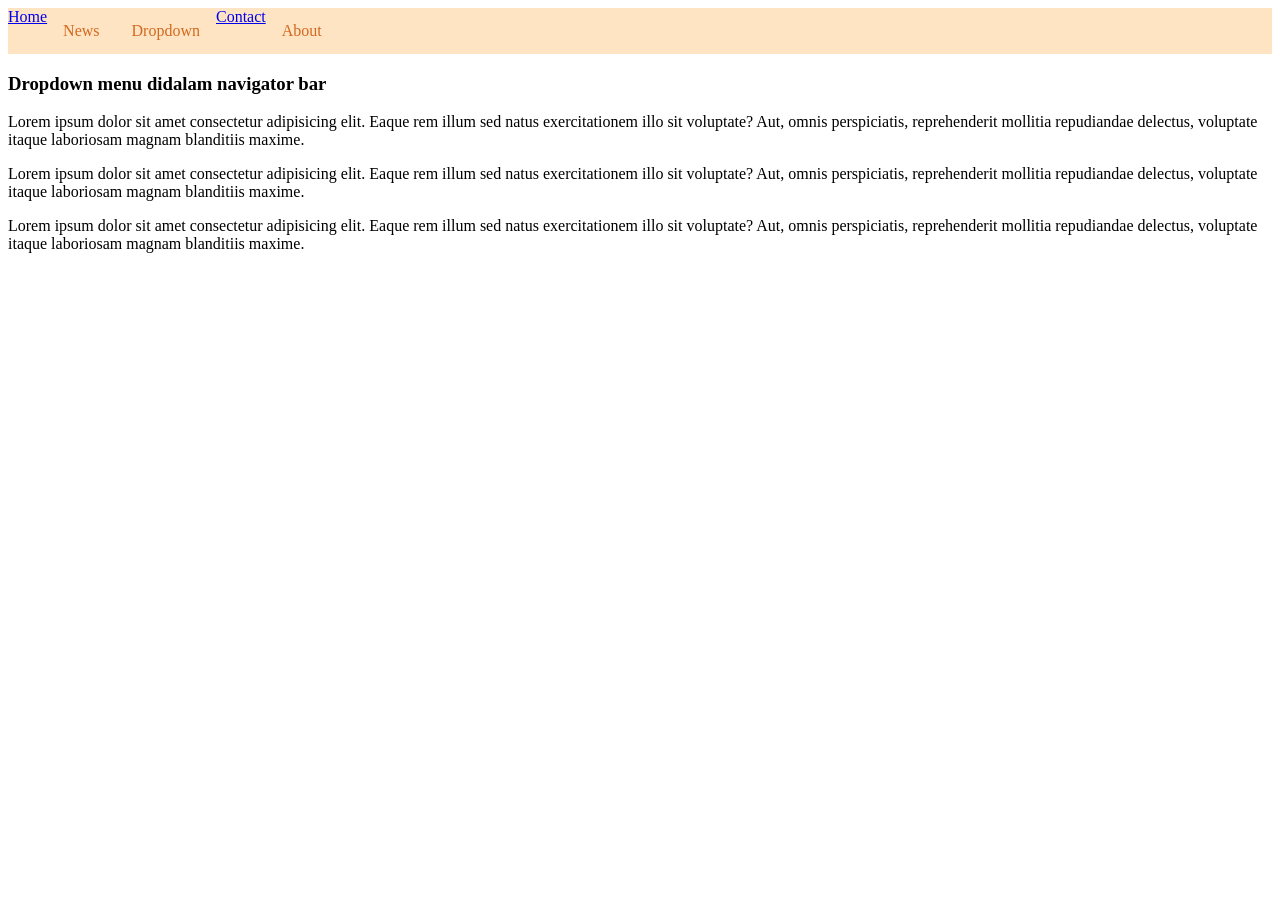
<file: dropdown.html>
<!DOCTYPE html>
<html>
    <head>
        <title>DROPDOWN</title>
        <link rel="stylesheet" href="dropdown.css">
    </head>
    <body>
        <ul>
            <li><a href="#home">Home</a href></li>
            <li class="dropdown"><a href="#news" class="dropbtn">News</a href>
            <div class="dropdown-content">
                <a href="">News 1</a>
                <a href="">News 2</a>
                <a href="">News 3</a>
            </div>
        </li>
            <li class="dropdown"><a href="" class="dropbtn">Dropdown</a>
            <div class="dropdown-content">
                <a href="">News 1</a>
                <a href="">News 2</a>
                <a href="">News 3</a>
            </div>
            </li>
            <li><a href="contact">Contact</a href></li>
            <li class="dropdown"><a href="#about" class="dropbtn">About</a href>
            <div class="dropdown-content">
                <a href="">about 1</a>
                <a href="">about 2</a>
                <a href="">about 3</a>
            </div>
            </li>
        </ul>
        <h3>Dropdown menu didalam navigator bar</h3>
        <p>Lorem ipsum dolor sit amet consectetur adipisicing elit. Eaque rem illum sed natus exercitationem illo sit voluptate? Aut, omnis perspiciatis, reprehenderit mollitia repudiandae delectus, voluptate itaque laboriosam magnam blanditiis maxime.</p>
        <p>Lorem ipsum dolor sit amet consectetur adipisicing elit. Eaque rem illum sed natus exercitationem illo sit voluptate? Aut, omnis perspiciatis, reprehenderit mollitia repudiandae delectus, voluptate itaque laboriosam magnam blanditiis maxime.</p>
        <p>Lorem ipsum dolor sit amet consectetur adipisicing elit. Eaque rem illum sed natus exercitationem illo sit voluptate? Aut, omnis perspiciatis, reprehenderit mollitia repudiandae delectus, voluptate itaque laboriosam magnam blanditiis maxime.</p>
    </body>
</html>
</file>
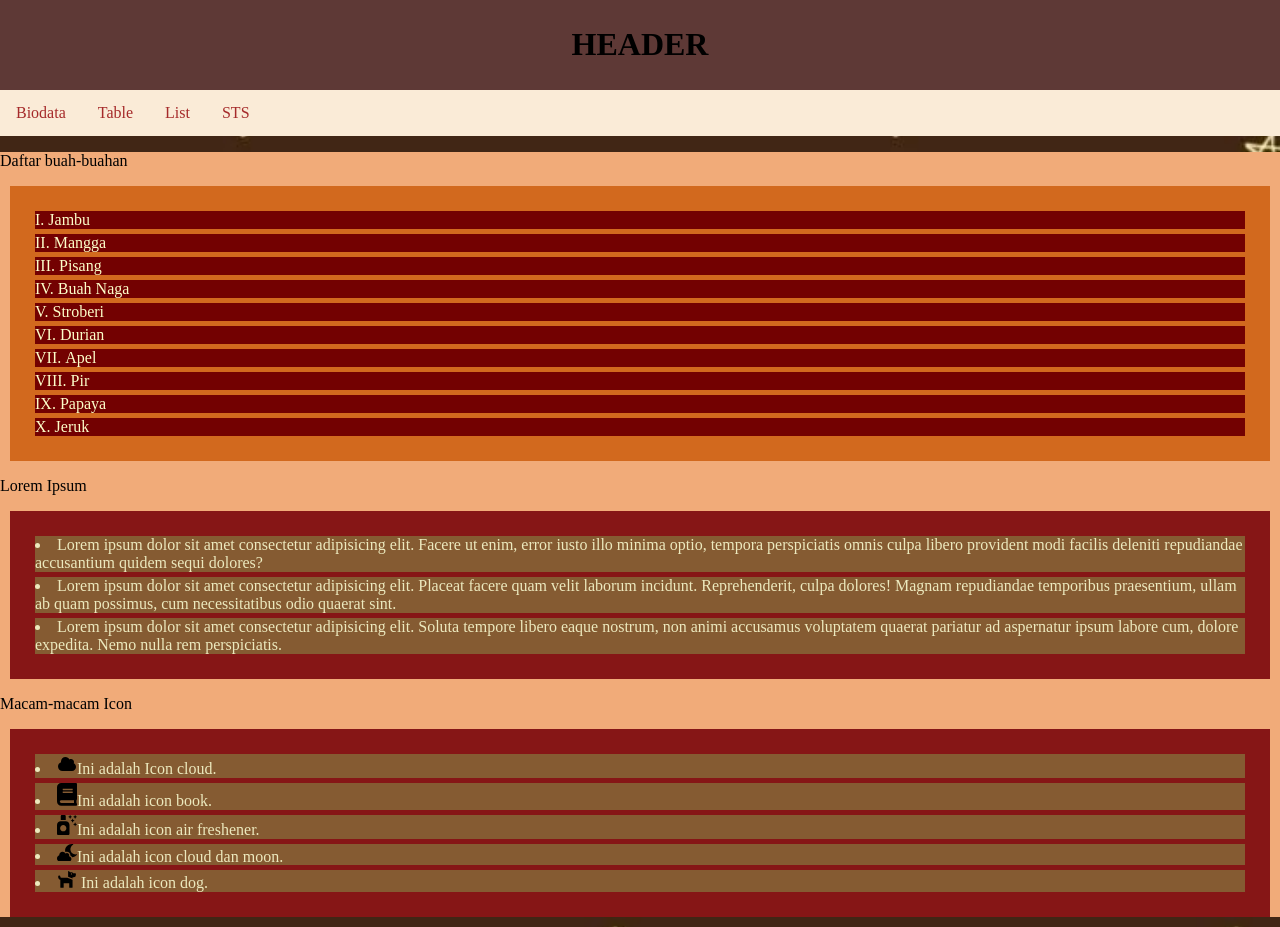
<file: list.html>
<!DOCTYPE html>
<html>
    <head>
        <title>Layout Website</title>
        <link rel="stylesheet" href="index.css">
    </head>
    <body>
        <!-- Membuat Header -->
        <div class="header">
            <h1>HEADER</h1>
        </div>
        <!-- Membuat menu/navigator bar -->
         <div class="topnav">
            <a href="index.html">Biodata</a>
            <a href="table2.html">Table</a>
            <a href="list.html">List</a>
            <a href="STS_92_6.html">STS</a>
         </div>
         <!-- Membuat conten !-->
          <body>
            <div class="Buahan">
                <p class="heading">Daftar buah-buahan</p>
                <ol>
                    <li class="fruits">Jambu</li>
                    <li class="fruits">Mangga</li>
                    <li class="fruits">Pisang</li>
                    <li class="fruits">Buah Naga</li>
                    <li class="fruits">Stroberi</li>
                    <li class="fruits">Durian</li>
                    <li class="fruits">Apel</li>
                    <li class="fruits">Pir</li>
                    <li class="fruits">Papaya</li>
                    <li class="fruits">Jeruk</li>
                </ol>
                <p class="heading">Lorem Ipsum</p>
                <ul>
                <li class="fruits">Lorem ipsum dolor sit amet consectetur adipisicing elit. Facere ut enim, error iusto illo minima optio, tempora perspiciatis omnis culpa libero provident modi facilis deleniti repudiandae accusantium quidem sequi dolores?</li>
                <li class="fruits">Lorem ipsum dolor sit amet consectetur adipisicing elit. Placeat facere quam velit laborum incidunt. Reprehenderit, culpa dolores! Magnam repudiandae temporibus praesentium, ullam ab quam possimus, cum necessitatibus odio quaerat sint.</li>
                <li class="fruits">Lorem ipsum dolor sit amet consectetur adipisicing elit. Soluta tempore libero eaque nostrum, non animi accusamus voluptatem quaerat pariatur ad aspernatur ipsum labore cum, dolore expedita. Nemo nulla rem perspiciatis.</li>
                </ul>
                <p class="heading">Macam-macam Icon</p>
                <ul>
                <li class="fruits"><i class="fa-solid fa-cloud"></i><svg xmlns="http://www.w3.org/2000/svg" viewBox="0 0 640 640" width="20"><path d="M32 400C32 479.5 96.5 544 176 544L480 544C550.7 544 608 486.7 608 416C608 364.4 577.5 319.9 533.5 299.7C540.2 286.6 544 271.7 544 256C544 203 501 160 448 160C430.3 160 413.8 164.8 399.6 173.1C375.5 127.3 327.4 96 272 96C192.5 96 128 160.5 128 240C128 248 128.7 255.9 129.9 263.5C73 282.7 32 336.6 32 400z"/></svg>Ini adalah Icon cloud.</li>
                <li class="fruits"><i class="fas fa-book"></i>     <svg xmlns="http://www.w3.org/2000/svg" viewBox="0 0 448 512"width="20"><!--!Font Awesome Free v5.15.4 by @fontawesome - https://fontawesome.com License - https://fontawesome.com/license/free Copyright 2026 Fonticons, Inc.--><path d="M448 360V24c0-13.3-10.7-24-24-24H96C43 0 0 43 0 96v320c0 53 43 96 96 96h328c13.3 0 24-10.7 24-24v-16c0-7.5-3.5-14.3-8.9-18.7-4.2-15.4-4.2-59.3 0-74.7 5.4-4.3 8.9-11.1 8.9-18.6zM128 134c0-3.3 2.7-6 6-6h212c3.3 0 6 2.7 6 6v20c0 3.3-2.7 6-6 6H134c-3.3 0-6-2.7-6-6v-20zm0 64c0-3.3 2.7-6 6-6h212c3.3 0 6 2.7 6 6v20c0 3.3-2.7 6-6 6H134c-3.3 0-6-2.7-6-6v-20zm253.4 250H96c-17.7 0-32-14.3-32-32 0-17.6 14.4-32 32-32h285.4c-1.9 17.1-1.9 46.9 0 64z"/></svg>Ini adalah icon book.</li>                
                <li class="fruits"><i class="fas fa-air-freshener"></i>   <svg xmlns="http://www.w3.org/2000/svg" viewBox="0 0 512 512"width="20"><!--!Font Awesome Free v5.15.4 by @fontawesome - https://fontawesome.com License - https://fontawesome.com/license/free Copyright 2026 Fonticons, Inc.--><path d="M224 160H96C43 160 0 203 0 256V480C0 497.625 14.375 512 32 512H288C305.625 512 320 497.625 320 480V256C320 203 277 160 224 160ZM160 416C115.875 416 80 380.125 80 336S115.875 256 160 256S240 291.875 240 336S204.125 416 160 416ZM224 32C224 14.375 209.625 0 192 0H128C110.375 0 96 14.375 96 32V128H224V32ZM381.781 51.578C383 50.969 384 49.359 384 48C384 46.625 383 45.031 381.781 44.422L352 32L339.562 2.219C338.969 1 337.375 0 336 0S333.031 1 332.406 2.219L320 32L290.219 44.422C289 45.031 288 46.625 288 48C288 49.359 289 50.969 290.219 51.578L320 64L332.406 93.781C333.031 95 334.625 96 336 96S338.969 95 339.562 93.781L352 64L381.781 51.578ZM448 64L460.406 93.781C461.031 95 462.625 96 464 96S466.969 95 467.562 93.781L480 64L509.781 51.578C511 50.969 512 49.359 512 48C512 46.625 511 45.031 509.781 44.422L480 32L467.562 2.219C466.969 1 465.375 0 464 0S461.031 1 460.406 2.219L448 32L418.219 44.422C417 45.031 416 46.625 416 48C416 49.359 417 50.969 418.219 51.578L448 64ZM480 224L467.562 194.219C466.969 193 465.375 192 464 192S461.031 193 460.406 194.219L448 224L418.219 236.422C417 237.031 416 238.625 416 240C416 241.359 417 242.969 418.219 243.578L448 256L460.406 285.781C461.031 287 462.625 288 464 288S466.969 287 467.562 285.781L480 256L509.781 243.578C511 242.969 512 241.359 512 240C512 238.625 511 237.031 509.781 236.422L480 224ZM445.781 147.578C447 146.969 448 145.359 448 144C448 142.625 447 141.031 445.781 140.422L416 128L403.562 98.219C402.969 97 401.375 96 400 96S397.031 97 396.406 98.219L384 128L354.219 140.422C353 141.031 352 142.625 352 144C352 145.359 353 146.969 354.219 147.578L384 160L396.406 189.781C397.031 191 398.625 192 400 192S402.969 191 403.562 189.781L416 160L445.781 147.578Z"/></svg>Ini adalah icon air freshener.</li>
                <li class="fruits"><i class="fas fa-cloud-moon"></i>   <svg xmlns="http://www.w3.org/2000/svg" viewBox="0 0 576 512"width="20"><!--!Font Awesome Free v5.15.4 by @fontawesome - https://fontawesome.com License - https://fontawesome.com/license/free Copyright 2026 Fonticons, Inc.--><path d="M342.8 352.7c5.7-9.6 9.2-20.7 9.2-32.7 0-35.3-28.7-64-64-64-17.2 0-32.8 6.9-44.3 17.9-16.3-29.6-47.5-49.9-83.7-49.9-53 0-96 43-96 96 0 2 .5 3.8.6 5.7C27.1 338.8 0 374.1 0 416c0 53 43 96 96 96h240c44.2 0 80-35.8 80-80 0-41.9-32.3-75.8-73.2-79.3zm222.5-54.3c-93.1 17.7-178.5-53.7-178.5-147.7 0-54.2 29-104 76.1-130.8 7.3-4.1 5.4-15.1-2.8-16.7C448.4 1.1 436.7 0 425 0 319.1 0 233.1 85.9 233.1 192c0 8.5.7 16.8 1.8 25 5.9 4.3 11.6 8.9 16.7 14.2 11.4-4.7 23.7-7.2 36.4-7.2 52.9 0 96 43.1 96 96 0 3.6-.2 7.2-.6 10.7 23.6 10.8 42.4 29.5 53.5 52.6 54.4-3.4 103.7-29.3 137.1-70.4 5.3-6.5-.5-16.1-8.7-14.5z"/></svg>Ini adalah icon cloud dan moon.</li>
                <li class="fruits"><i class="fas fa-dog"></i><svg xmlns="http://www.w3.org/2000/svg" viewBox="0 0 576 512"width="20"><!--!Font Awesome Free v5.15.4 by @fontawesome - https://fontawesome.com License - https://fontawesome.com/license/free Copyright 2026 Fonticons, Inc.--><path d="M298.06,224,448,277.55V496a16,16,0,0,1-16,16H368a16,16,0,0,1-16-16V384H192V496a16,16,0,0,1-16,16H112a16,16,0,0,1-16-16V282.09C58.84,268.84,32,233.66,32,192a32,32,0,0,1,64,0,32.06,32.06,0,0,0,32,32ZM544,112v32a64,64,0,0,1-64,64H448v35.58L320,197.87V48c0-14.25,17.22-21.39,27.31-11.31L374.59,64h53.63c10.91,0,23.75,7.92,28.62,17.69L464,96h64A16,16,0,0,1,544,112Zm-112,0a16,16,0,1,0-16,16A16,16,0,0,0,432,112Z"/></svg> Ini adalah icon dog.</li>
                </ul>
            </div>
          </body>
</file>
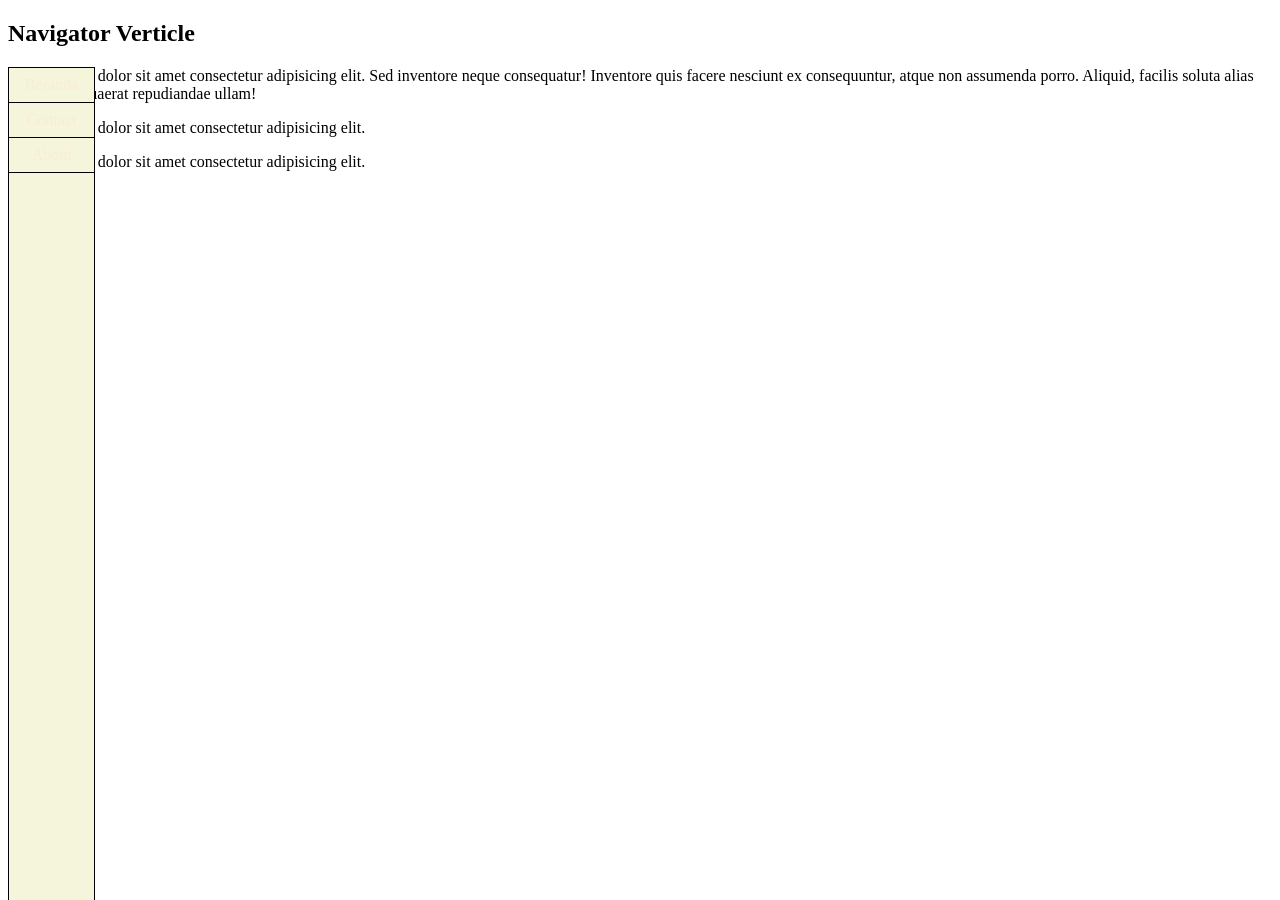
<file: nav.html>
<!DOCTYPE html>
<html>
    <head>
        <title>Navigator Vertical</title>
        <link rel="stylesheet" href="nav.css">
    </head>
    <body>
        <h2> Navigator Verticle</h2>
        <ul>
            <li><a href="">Beranda</a></li>
            <li><a href="">Contact</a></li>
            <li><a href="">About</a></li>
        </ul>
        <div syle="margin-left:25%
        padding: 1px 16px; height 1000px">
        <p> Lorem ipsum dolor sit amet consectetur adipisicing elit. Sed inventore neque consequatur! Inventore quis facere nesciunt ex consequuntur, atque non assumenda porro. Aliquid, facilis soluta alias accusamus quaerat repudiandae ullam!</p>
        <p>Lorem ipsum dolor sit amet consectetur adipisicing elit. </p>
        <p>Lorem ipsum dolor sit amet consectetur adipisicing elit. </p>
        </div>
    </body>
</html>
</file>
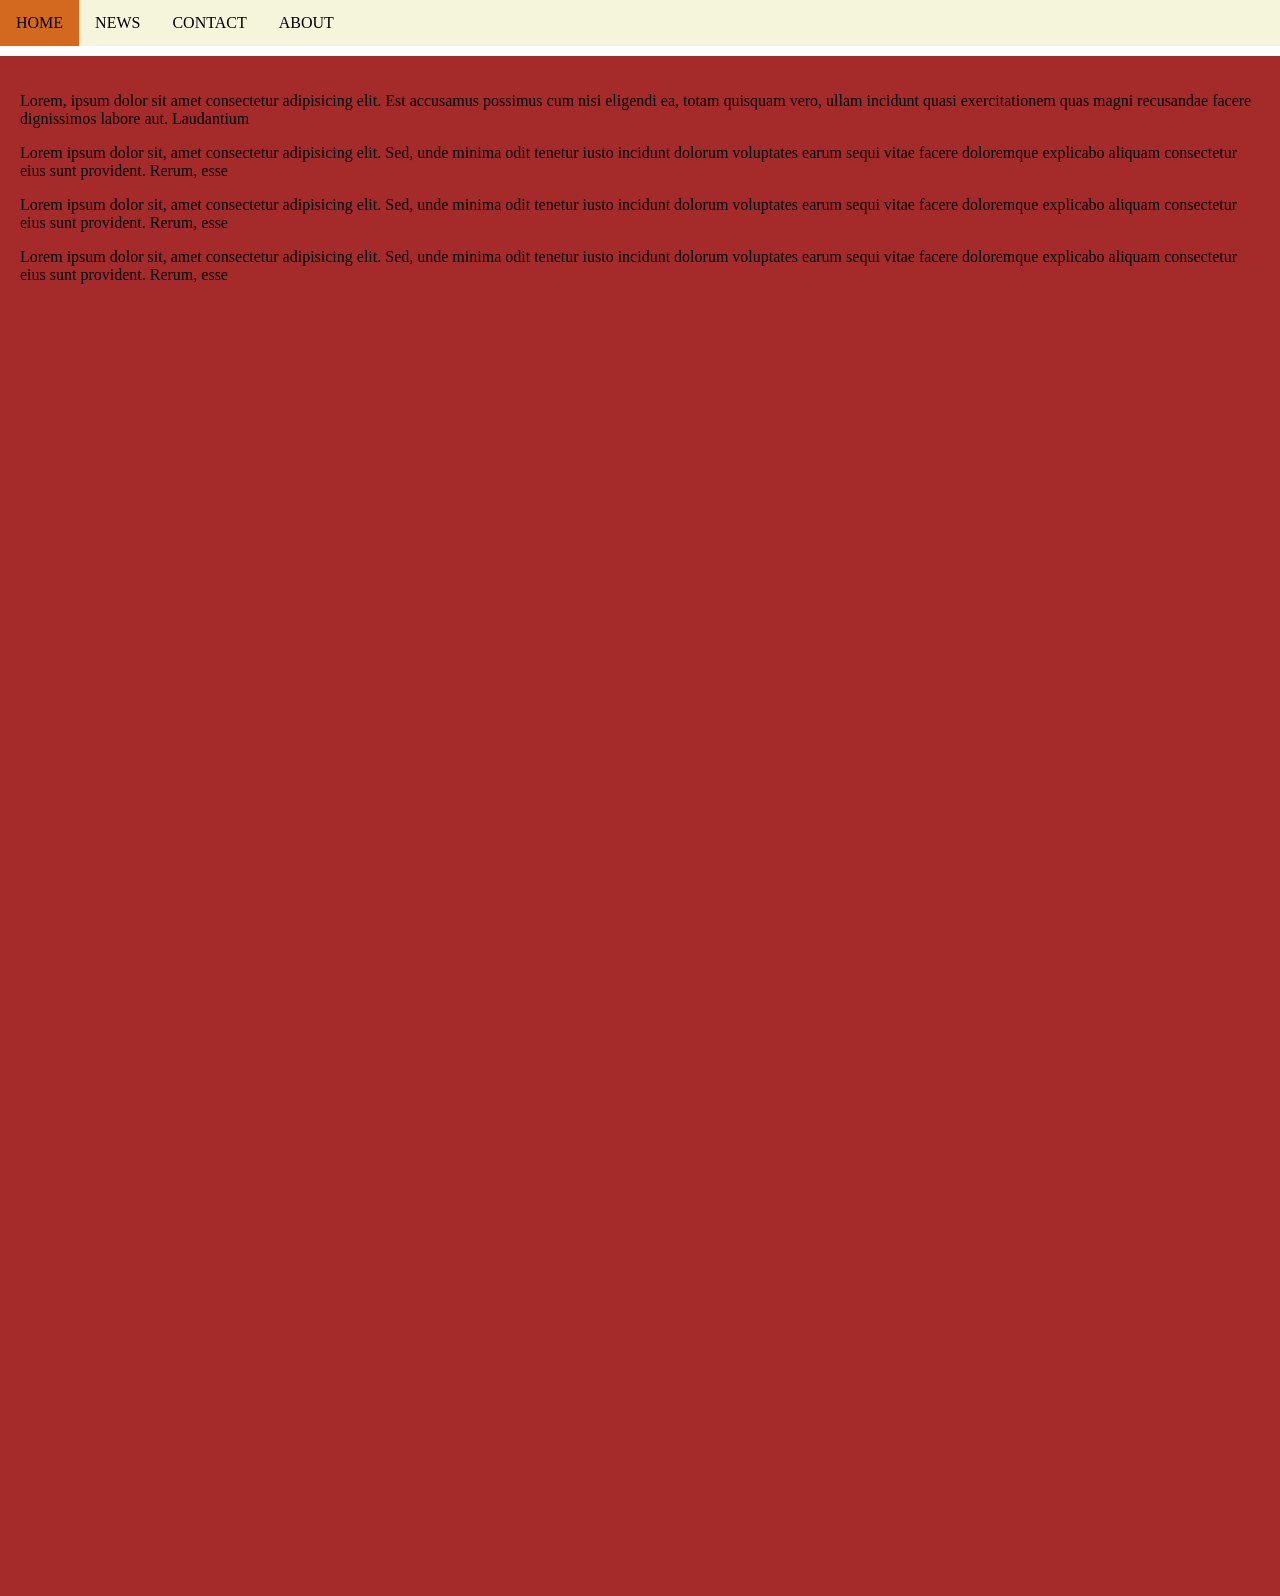
<file: nav_horizontal.html>
<!DOCTYPE html>
<html>
    <head>
        <title>Navigator Horizontal</title>
        <link rel="stylesheet" href="nav_horizontal.css">
    </head>
    <body>
        <ul>
            <li><a class="active" href="#home"> HOME</a></li>
            <li><a href="news.html"> NEWS</a></li>
            <li><a href="#contact"> CONTACT</a></li>
            <li><a href="#about"> ABOUT</a></li>
        </ul>
        <div style="padding: 20px; margin-top:10px;
        background-color:brown; height: 1500px;">
        <p>Lorem, ipsum dolor sit amet consectetur adipisicing elit. Est accusamus possimus cum nisi eligendi ea, totam quisquam vero, ullam incidunt quasi exercitationem quas magni recusandae facere dignissimos labore aut. Laudantium </p>
        <p>Lorem ipsum dolor sit, amet consectetur adipisicing elit. Sed, unde minima odit tenetur iusto incidunt dolorum voluptates earum sequi vitae facere doloremque explicabo aliquam consectetur eius sunt provident. Rerum, esse</p>
        <p>Lorem ipsum dolor sit, amet consectetur adipisicing elit. Sed, unde minima odit tenetur iusto incidunt dolorum voluptates earum sequi vitae facere doloremque explicabo aliquam consectetur eius sunt provident. Rerum, esse</p>
        <p>Lorem ipsum dolor sit, amet consectetur adipisicing elit. Sed, unde minima odit tenetur iusto incidunt dolorum voluptates earum sequi vitae facere doloremque explicabo aliquam consectetur eius sunt provident. Rerum, esse</p>
        </div>
    </body>
</html>
</file>
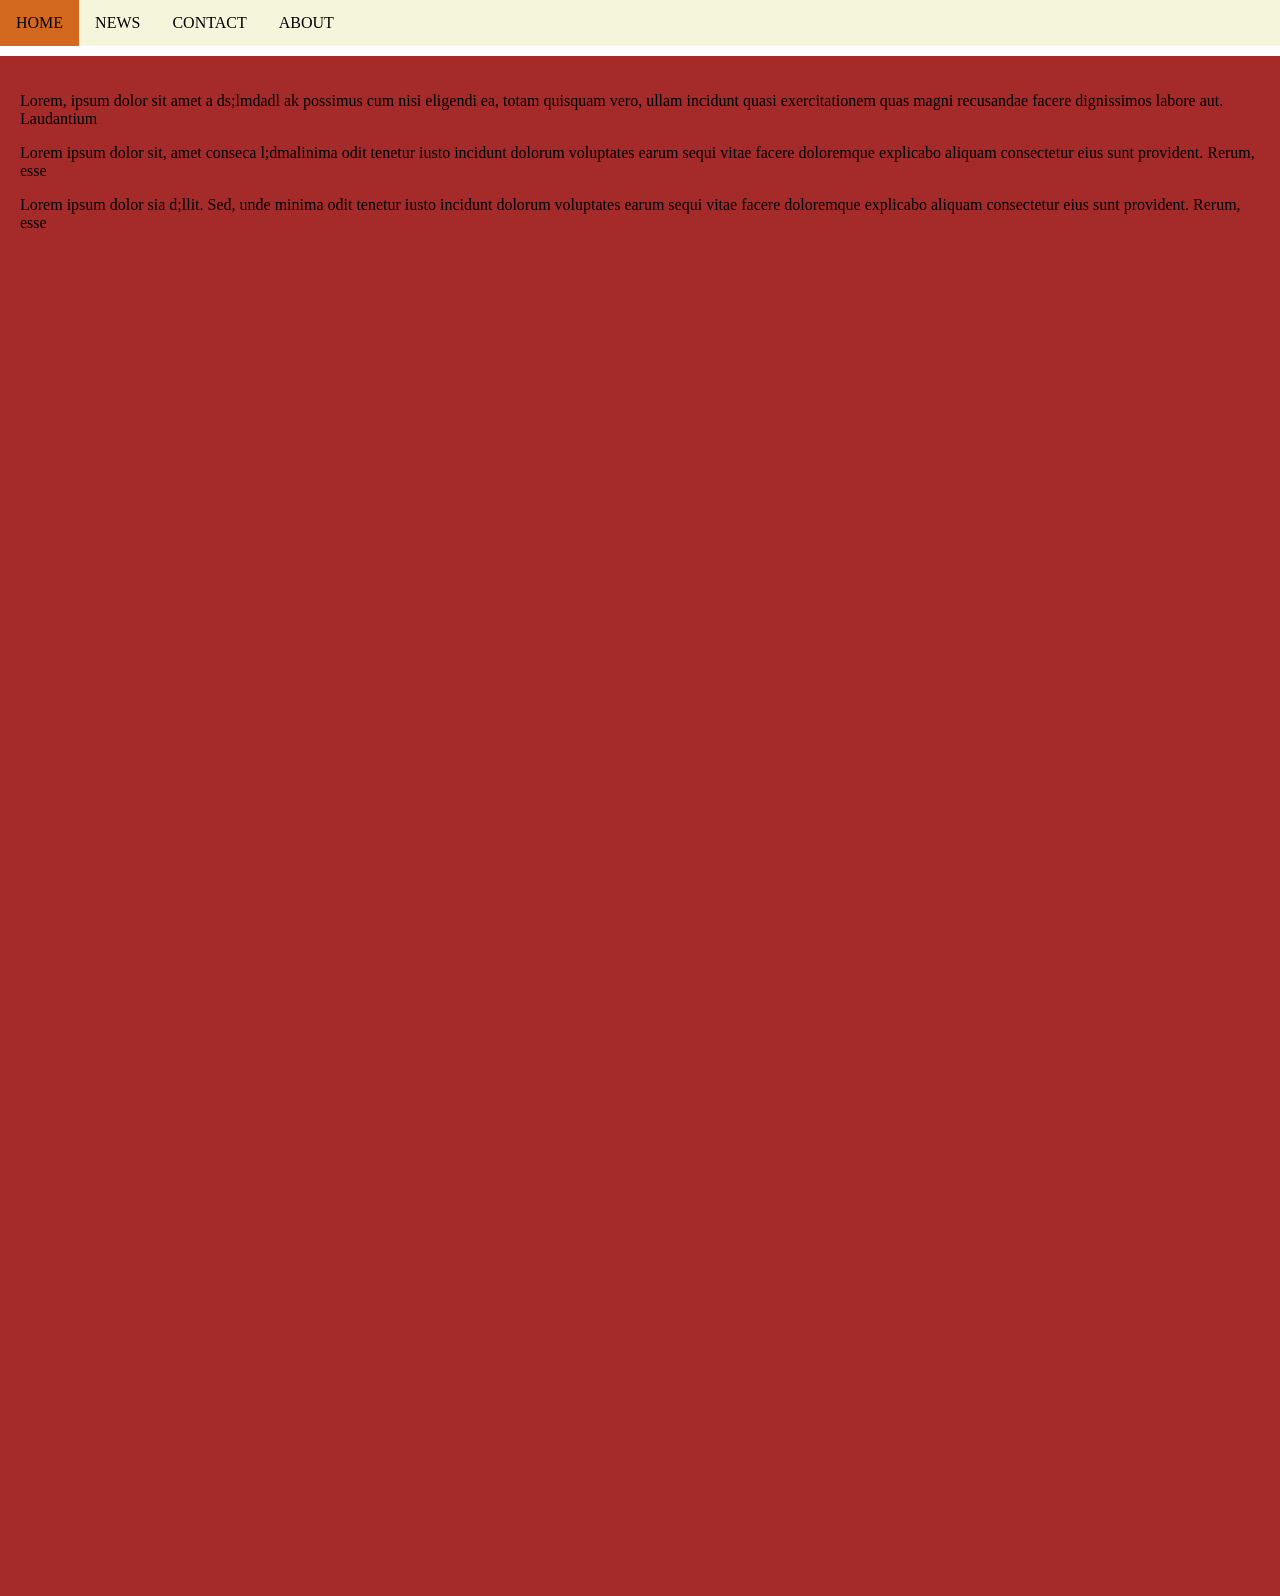
<file: news.html>
<!DOCTYPE html>
<html>
    <head>
        <title>Navigator Horizontal</title>
        <link rel="stylesheet" href="nav_horizontal.css">
    </head>
    <body>
        <ul>
            <li><a class="active" href="nav_horizontal.html"> HOME</a></li>
            <li><a href="news.html"> NEWS</a></li>
            <li><a href="#contact"> CONTACT</a></li>
            <li><a href="#about"> ABOUT</a></li>
        </ul>
        <div style="padding: 20px; margin-top:10px;
        background-color:brown; height: 1500px;">
        <p>Lorem, ipsum dolor sit amet a ds;lmdadl ak possimus cum nisi eligendi ea, totam quisquam vero, ullam incidunt quasi exercitationem quas magni recusandae facere dignissimos labore aut. Laudantium </p>
        <p>Lorem ipsum dolor sit, amet conseca l;dmalinima odit tenetur iusto incidunt dolorum voluptates earum sequi vitae facere doloremque explicabo aliquam consectetur eius sunt provident. Rerum, esse</p>
        <p>Lorem ipsum dolor sia d;llit. Sed, unde minima odit tenetur iusto incidunt dolorum voluptates earum sequi vitae facere doloremque explicabo aliquam consectetur eius sunt provident. Rerum, esse</p>
        </div>
    </body>
</html>
</file>
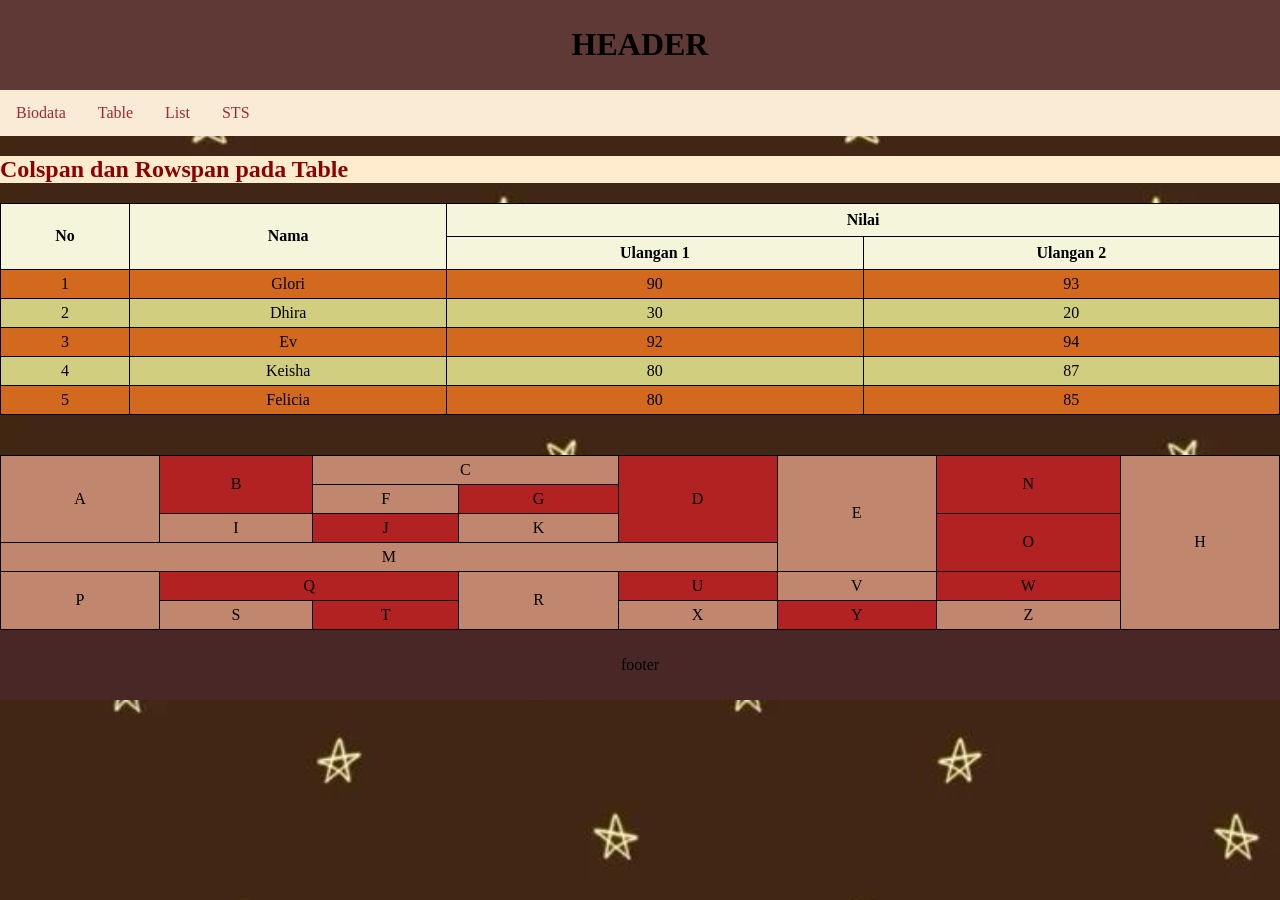
<file: table2.html>
<!DOCTYPE html>
<html>
    <head>
        <title>Layout Website</title>
        <link rel="stylesheet" href="index.css">
    </head>
    <body>
        <!-- Membuat Header -->
        <div class="header">
            <h1>HEADER</h1>
        </div>
        <!-- Membuat menu/navigator bar -->
         <div class="topnav">
            <a href="index.html">Biodata</a>
            <a href="table2.html">Table</a>
            <a href="list.html">List</a>
            <a href="STS_92_6.html">STS</a>
         </div>
        <!-- Membuat content -->
            <h2>Colspan dan Rowspan pada Table</h2>
        <!-- Colspan: menggabungkan kolom
            Rowspan: Menggabungkan baris -->
        <table>
            <tr>
                <th rowspan="2">No</th>
                <th rowspan="2">Nama</th>
                <th colspan="2">Nilai</th>
            </tr>
            <tr>
                <th>Ulangan 1</th>
                <th>Ulangan 2</th>
            </tr>
            <tr>
                <td>1</td>
                <td>Glori</td>
                <td>90</td>
                <td>93</td>
            </tr>
            <tr>
                <td>2</td>
                <td>Dhira</td>
                <td>30</td>
                <td>20</td>
            </tr>
            <tr>
                <td>3</td>
                <td>Ev</td>
                <td>92</td>
                <td>94</td>
            </tr>
            <tr>
                <td>4</td>
                <td>Keisha</td>
                <td>80</td>
                <td>87</td>
            </tr>
            <tr>
                <td>5</td>
                <td>Felicia</td>
                <td>80</td>
                <td>85</td>
            </tr>
        </table>
        <div class="gap"></div>
        <table>
            <tr>
                <td class="two" rowspan="3">A</td>
                <td rowspan="2" class="two">B</td>
                <td colspan="2" class="two">C</td>
                <td rowspan="3" class="two">D</td>
                <td rowspan="4" class="two">E</td>
                <td rowspan="2" class="two">N</td>
                <td rowspan="6" class="two">H</td>
            </tr>
            <tr>
                <td rowspan="1" class="two">F</td>
                <td class="two">G</td>
            </tr>
            <tr>
                <td rowspan="1" class="two"> I</td>
                <td class="two">J</td>
                <td class="two">K</td>
                <td rowspan="2" class="two">O</td>
            </tr>
            <tr>
                <td colspan="5" class="two">M</td>
            </tr>
            <tr>
            <td rowspan="2" class="two">P</td>
            <td colspan="2" class="two">Q</td>
            <td rowspan="2" class="two">R</td>
            <td class="two">U</td>
            <td class="two">V</td>
            <td class="two">W</td>
            </tr>
            <tr>
                <td class="two">S</td>
                <td class="two">T</td>
                <td class="two">X</td>
                <td class="two">Y</td>
                <td class="two">Z</td>
            </tr>
        </table>
 <!-- Membuat Footer -->
           <div class="footer">
            <p>footer</p>
           </div>
    </body>
</html>
</file>
<file: dropdown.css>
ul{
    list-style-type: none;
    margin: 0;
    padding: 0;
    overflow: hidden;
    background-color: bisque;
}
li{
    float: left;
}
li a.dropbtn{
    display:inline-block;
    color:chocolate;
    text-align:center;
    padding: 14px 16px;
    text-decoration: none;
}

li a:hover,.dropdown:hover .dropbtn{
    background-color:burlywood;
}
li.dropdown{
    display:inline-block;
}
.dropdown-content{
    display: none;
    position: absolute;
    background-color: khaki;
    min-width:160px;
    box-shadow:0px 8px 16px 0px honeydew;
    z-index: 1;
}
.dropdown-content a{
    color:coral;
    padding: 12px 16px;
    text-decoration: none;
    display: block;
    text-align: left;
}
.dropdown-content a:hover{
    background-color: blanchedalmond;
}
.dropdown:hover .dropdown-content{
    display:block;
}
</file>
<file: index.css>
index css
*{
    box-sizing: border-box
}

h1{
    font-family: 'Times New Roman', Times, serif;
}

body{
    margin: 0;
}

/* style header */
.header{
    background-color: rgb(94, 57, 54) ;
    padding: 5px;
    text-align: center;
}
/*styke untuk menu /topnav*/
.topnav{
    overflow: hidden;
    background-color: antiquewhite;
}
/*style untu menu/topnav*/
.topnav a{
    float: left;
    display: block;
    color: brown;
    text-align: center;
    padding: 14px 16px;
    text-decoration: none;
}
.topnav a:hover{
    background-color: cornsilk;
    color:brown;
}
.column{
    float:left;
    padding:10px;
}

.column.side{
    width:25%;
}
.column.middle{
    width:50%;
}
.row::after{
    content:"";
    display: table;
    clear: both;
}
.footer{
    background-color: rgb(73, 39, 39);
    text-align:center;
    padding:10px;
}
/*biodata*/
body{
    background-image: url(brownstars.jpg);
    background-size: cover;
    background-position: center;
}
.info{
    background-color:burlywood;
    width: 750px;
    border-radius: 10px;
    text-align:left;
    display: flex;
    border:5px solid maroon;
    align-items: center;
    gap: 20px
}
div.Title{
    background-color:beige;
    width: 500px;
}
.parent-container {
  display: flex;
  flex-direction: row;
  gap: 15px; 
  justify-content: center; 
  align-items: center;
}
h2{
    color: darkred;
    background-color:blanchedalmond;
}
h1{
    font-family: Georgia, 'Times New Roman', Times, serif;
}
div.mango{
 background-color: indianred;
    height: 400px;
    width: 250px; 
  border-radius: 20px;
  border:solid 10px burlywood;
  box-shadow: 0 50px 60px rgba(0, 0, 0, 50);
  /* Always put transition on the base class */
  transition: transform 0.3s ease, box-shadow 0.3s ease, background-color 0.3s ease; 
}

div.mango img{
    height: 300px;
    width: 200px;
}
div.mango:hover{
    transform: translateY(-20px);
    box-shadow: 0 12px 24px black(0.15);
    background-color:rgba(255, 128, 96, 100);
}
div.Favfood{
    width: 500px;
    background-color:maroon;
}
p.f{
    text-decoration:underline;
    text-decoration-style:dotted;
    text-decoration-color:goldenrod;
    color:blanchedalmond;
    font-size: 30px;
    font-family:'Times New Roman', Times, serif;
}
div.yogurt{
    background-color: indianred;
    height: 400px;
    width: 250px; 
  border-radius: 20px;
  border:solid 10px burlywood;
  box-shadow: 0 50px 60px rgba(0, 0, 0, 50);
  /* Always put transition on the base class */
  transition: transform 0.3s ease, box-shadow 0.3s ease, backgroud-color 0.3s ease; 
}

div.yogurt:hover{
   transform: translateY(-20px);
  box-shadow: 0 12px 24px rgba(0, 0, 0, 0.15);
  background-color:rgba(255, 128, 96, 100);
}

div.yogurt img{
    height: 280px;
    width: 200px;
}
div.seafood{
    background-color: indianred;
    height: 400px;
    width: 250px; 
  border-radius: 20px;
  border:solid 10px burlywood;
  box-shadow: 0 50px 60px rgba(0, 0, 0, 50);
  /* Always put transition on the base class */
  transition: transform 0.3s ease, box-shadow 0.3s ease; 
}
div.seafood img{
    height:280px;
    width: 200px;
}
div.seafood:hover{
   transform: translateY(-20px);
  box-shadow: 0 12px 24px rgba(0, 0, 0, 0.15);
  background-color:rgba(255, 128, 96, 100);
}
div.drink{
    background-color: indianred;
    height: 400px;
    width: 250px; 
  border-radius: 20px;
  border:solid 10px burlywood;
  box-shadow: 0 50px 60px rgba(0, 0, 0, 50);
  /* Always put transition on the base class */
  transition: transform 0.3s ease, box-shadow 0.3s ease; 
}
div.drink img{
    height:280px;
    width: 200px;
}
div.drink:hover{
    transform: translateY(-20px);
  box-shadow: 0 12px 24px rgba(0, 0, 0, 0.15);
  background-color:rgba(255, 128, 96, 100);
}
div.hobbie{
    width: 200px;
    background-color:maroon;
    border:solid,10px,chocolate;
    border-radius: 50%;
    align-items: center;

}
div.extra{
    height: 50px;
}
.carousel{
    display: flex;
  margin:20px auto;  
  width: 90%;
  overflow-x: auto;
}
.carousel::-webkit-scrollbar{
    display:none;
}
.group{
    display: flex;
    align-items: center;
    justify-content:center;
    gap: 1cm;
    animation: spin 10s infinite linear;
    padding-right: 1cm;
}
.card{
    flex: 0 0 5cm;
    height: 250px;
    width:250px;
    background-color:khaki;
    border:solid 10px maroon;
    border-radius: 20px;
}
.card img{
    height: 190px;
    width:175px;
}
@keyframes spin{
    from{translate:0;}
    to{translate:-100%;}
}
.containment{
    height: 300px;
    display: flex;
    justify-content: center;
    align-items: center;
    background-color: rgba(0, 0, 0, 0);
}
.card2{
    width:250px; height: 350px;
    background-color:darkred;
    position:relative;  
    transform-style: preserve-3d;
    transition: transform 3s;
    cursor: pointer;
    box-shadow: 10px 15px 20px rgba(0, 0, 0, 0.4),
    -5px -10px 20px rgba(0, 0, 0, 0.1);
    border-radius:10px;
    border: solid 10px chocolate;
}
.card2 img{
    width: 200px;
    height: 250px;
}

.card2:hover{
    transform: rotateY(180deg);
}
.card-face{
    position: absolute;
    width:100%;
    height: 100%;
    backface-visibility: hidden;
    display: flex;
    align-items: center;
    justify-content: center;
    border-radius: 10px;
    font-size: 40px;
}
.card-face-front{
    position: absolute;
    width: 100%;
    height: 100%;
    backface-visibility: hidden;
    background: darkred;
    border-radius:10px;
}
.card-face-back{
    position: absolute;
    width: 100%;
    height: 100%;
    backface-visibility: hidden;
    background: darkred;
    transform: rotateY(180deg);
    border-radius:10px;
}
div.foto{
    margin: 20px;
    position: relative;
    width: 200px;
    height: 200px;
    overflow: hidden;
    border-radius: 15px;
    cursor: pointer;
    display:flex;
    align-items: center;
    justify-content: center;
    border: 3px solid maroon;

}

div.foto img{
    gap: 20px;
    position: absolute;
    width: 100%;
    height: 100%;
    object-fit: cover;
    object-position: center;
    transition: transform 0.5s ease, opacity 0.5s ease;
}

div.foto img.top{
    opacity: 1;
    z-index: 2;
}

div.foto:hover img.top{
    opacity: 0;
    transform: scale(1,1);
}

div.foto img.bottom{
    opacity: 0;
    z-index: 1;
}

div.foto:hover img.bottom{
    opacity: 1;
    transform: scale(1,1);
}
.movie{
    width:250px; height: 350px;
    background-color:#e8f5bd;
    border:#fdc6eb solid 2px;  
    transition: transform 3s;
    border-radius:10px;
    cursor: pointer;
  

}
.movie img{
    width: 200px;
    height: 275px;
    object-fit: cover;
    object-position: center;
    transition: transform 0.5s ease, opacity 0.5s ease;
    position: absolute;
    display:block;
    margin-left: 20px;
    margin-bottom:30px;
}
.movie video{
    position: center;
    width: 200px;
    height: 275px;
    object-fit: cover;
    position: absolute;
    margin-left: 20px;
    margin-bottom:30px;
    display: block;
}
div.movie video.bottom{
    position: absolute;
    opacity: 0;
    z-index: 1;
    transition: transform 0.5s ease, opacity 0.5s ease;
    display:block;
    
}
div.movie:hover img.top{
    opacity: 0;
}

div.movie:hover video.bottom{
    opacity: 1;
}
div.relative-container{
    position:relative;
    display:flex;
    flex-direction: row;
    gap: 15px; 
   
}

.move{
    display: absolute; 
    justify-content: center; 
    align-items: center; 
    position: absolute;
    
}
/*biodata*/

/*next thing */
ol{
    list-style-type: upper-roman;
}
table,th,td{
    border: 1px solid;
    border-collapse:collapse;
}
tr{

    background-color: chocolate;
}
table{
    width: 100%;
}
th{
    height: 30px;
    background-color: beige;
}
td{
    text-align:center;
    padding:5px;
}
tr:nth-child(even){
    background-color:rgb(209, 206, 128)
}
td:hover{
    background-color:bisque;
}
.gap{
    width:max-content;
    height:40px;
}

li.fruits:hover{
    background-color:rgb(206, 137, 34)
}

td.two{
    background-color: firebrick;
}

td.two:nth-child(odd){
    background-color:rgb(192, 134, 110)
}

td.two:hover{
    background-color:coral;
}

.Buahan{
    width:100%;
    background-color:rgb(241, 171, 121);
}

ol {
background: chocolate;
padding: 20px;
margin:10px;
}

ol li {
background: #730101;
color: rgb(253, 255, 202);
margin: 5px;
list-style-position: inside;
}

ul {
background: rgb(134, 22, 22);
padding: 20px;
margin:10px;
}

ul li{
    background: #855b32;
    color: rgb(236, 233, 190);   
    margin: 5px;
    list-style-position:inside;
}
i.fa-solid.fa-cloud{
    font-size:10px;
}
i.fas.fa-book{
    font-size:10px;
}

i.fas.fa-air-freshener{
    font-size:10px;
}
i.fas.fa-cloud-moon{
    font-size:10px;
}
i.fas.fa-dog{
    font-size:10px;
}

/*Sts*

body{
    background-image: url(blackbg.jpg);
    background-size:auto;
    background-position: center;
}

@font-face {
    font-family: "face";
    src: url(new_romantics/ROMANTIC.TTF);
}

@font-face {
    font-family: "pixel";
    src: url(EnkaDotMincho24/EnkaDotMincho24.ttf);
}
@font-face {
    font-family: "Cityname";
    src: url(symphonie-calligraphy-demo/SymphonieCalligraphyDEMO-Regular.otf);
}
@font-face {
    font-family: "fancy";
    src: url(fancycursive/MarketingDisparitiesDemoRegular-m27a9.ttf)
}

.Japan{
 width: 95%;
 height:200px;
 justify-content: center;
 align-items: center;
}
.Japan img{
    width:100%;
    height:100%;
    border: solid 5px rgb(227, 224, 224);
    object-fit: cover;
}
h1.a{
    font-family: "pixel" ;
    color:#010108;
}
.scrolling {
	position: relative;
	width: 100%;
	height: 50px;
	overflow: hidden;
	margin-top: 50px;
}
.scrolling h1 {
	position: absolute;
	margin: 0;
	padding: 0;
	text-align: right;
	line-height: 50px;
	transform: translateX(100%);
	animation: scrolling 12s linear infinite;
}
@keyframes scrolling {
	0% {
		transform: translateX(140%);
	}
	100% {
		transform: translateX(-100%);
	}
}
.text-container{
    background-color: rgb(210, 216, 220);
}
.extra{
    height: 25px;
}

div.foto{
    margin: 20px;
    position: relative;
    width: 150px;
    height: 150px;
    overflow: hidden;
    border-radius: 15px;
    cursor: pointer;
    display:flex;
    align-items: center;
    justify-content: center;
    border: 3px solid rgb(28, 28, 28);

}

div.foto img{
    gap: 20px;
    position: absolute;
    width: 100%;
    height: 100%;
    object-fit: cover;
    object-position: center;
    transition: transform 0.5s ease, opacity 0.5s ease;
}

div.foto img.top{
    opacity: 1;
    z-index: 2;
}

div.foto:hover img.top{
    opacity: 0;
    transform: scale(1,1);
}

div.foto img.bottom{
    opacity: 0;
    z-index: 1;
}

div.foto:hover img.bottom{
    opacity: 1;
    transform: scale(1,1);
}
div.disney{
    background-image:url(cardbg.jpg);
    background-size:auto;
    width: 600px;
    height: 200px;
    border-radius: 10px;
    text-align:left;
    display: flex;
    border:5px solid rgb(30, 30, 30);
    align-items: center;
    margin-top:25px;
    justify-content: center;
}
.placecards{
    text-align: left;
    height: 500px;
    width: 700px;
}
.tokyo{
    height: 500px;
    width:1200px;
    background-color: rgb(211, 212, 214,50%);
    justify-content: center;
    align-items: center;
    margin-top:20px;
    display: flex;
    flex-direction: row;
}
.extra2{
    height: 5px;
}
.cityimage{
    height: 300px;
    width: 250px;
    align-items: center;
    justify-content: center;
    display:flex;
    position:relative;
    z-index:1;
}   
.cityimage img{
    height: 300px;
    width: 250px;
}
h2{
    font-family: "cityname";
    color:aliceblue;
}
.citycontainer{
    display: flex;
    height: 450px;
    width: 300px;
    position: relative;
    flex-wrap:wrap;
    padding: 10px;
}
.citycards{
    height: 300px;
    width:250px;
    position: relative;
    background:#010108;
    margin: 30px 10px;
    padding: 30px 15px;
    display: flex;
    align-items: center;
    flex-direction: column;
    transition: 0.5s ease-in-out;
}
.citycards:hover{
    height: 500px;
}
p.b{
    color:aliceblue
}
div.relative-container{
    position:relative;
    display:flex;
    flex-direction: row;
    gap: 15px; 
}
.cityinfo{
    position: relative;
    margin-top:-140px;
    padding: 10px 15px;
    text-align: center;
    color:#111;
    visibility: hidden;
    opacity:0;
    transition: 0.5s ease-in-out;
}
.citycards:hover .cityinfo{
    visibility:visible;
    opacity:1;
    margin-top: -20px;
    transition-delay:0.3s;

}
.links{
    text-align: center;
    height: 500px;
    width: 700px;
    display:grid;
    align-items: center;
    justify-content:center;
}
.movie{
    width:450px; height: 150px;
    border:#050003 solid 2px;  
    transition: transform 3s;
    border-radius:10px;
    cursor: pointer;
}
.movie img{
  width:425px; height: 125px;
    object-fit: cover;
    object-position: center;
    transition: transform 0.5s ease, opacity 0.5s ease;
    position: absolute;
    display:block;
    margin-left: 12px;
    margin-top:10px;
}
.movie video{
    position: center;
    width:425px; height: 125px;
    object-fit: cover;
    position: absolute;
    display: block;
    margin-left: 12px;
    margin-top:10px;
}
div.movie video.bottom{
    position: absolute;
    opacity: 0;
    z-index: 1;
    transition: transform 0.5s ease, opacity 0.5s ease;
    display:block;
    
}
div.movie:hover img.top{
    opacity: 0;
}

div.movie:hover video.bottom{
    opacity: 1;
}
div.relative-container{
    position:relative;
    display:grid;
    gap:20px;
}
.move{
    display: absolute; 
    justify-content: center; 
    align-items: center; 
    position: absolute;
    
}
.links{
    height:400px;
    width: 800px;

}
.guides{
    height: 420px;
    width:1200px;
    background-color: rgb(211, 212, 214,50%);
    justify-content: center;
    align-items: center;
    margin-top:20px;
    display: flex;
    flex-direction: row;
}
h3.c{
    background-color:rgba(8, 8, 8, 0.379);
    font-family:"fancy";
}
.wrapper{
    padding:0.8rem 0px;
    color: rgb(253, 253, 253);
    font-size:15px;
}
.marquee-text p{
    border: 2px solid white;
    padding: 0.5rem 0.8rem; 
    background-color: rgb(0, 0, 0);
    font-family: "pixel";
}
.marquee-text {
    overflow:clip;
    background-color:rgba(20, 20, 20, 0.80);
    height: 60px;
}
.marquee-text-track{
    display: flex;
    gap: 1cm;
    animation: marquee-move-text 12s linear infinite;
    width:max-content;
    padding-left:0.5rem;
}
@keyframes marquee-move-text{
    to {
        transform:translateX(-50%)
    }
}
.containment{
    height: 400px;
    display: flex;
    justify-content: center;
    align-items: center;
    background-color: rgba(0, 0, 0, 0); 
    gap: 5cm;
}
.card2{
    width:250px; height: 350px;
    background-image: url(sznsbg.jpg);
    background-size: cover;
    background-position: center;
    position:relative;  
    transform-style: preserve-3d;
    transition: transform 3s;
    cursor: pointer;
    box-shadow: 10px 15px 20px rgba(0, 0, 0, 0.4),
    -5px -10px 20px rgba(0, 0, 0, 0.1);
    border: solid 10px rgb(62, 61, 61);
}
.card-face-back img{
    width: 200px;
    height: 150px;
    background-position:cover;
}
.card-face-front img{
    width: 200px;
    height: 275px;
    background-position:cover;
}
.parent-container {
  display: flex;
  flex-direction: row;
  gap: 25px; 
  justify-content: center; 
  align-items: center;
}
.card2:hover{
    transform: rotateY(180deg);
}
.card-face{
    position: absolute;
    width:100%;
    height: 100%;
    backface-visibility: hidden;
    display: flex;
    align-items: center;
    justify-content: center;
    font-size: 40px;
}
.card-face-front{
    position: absolute;
    width: 100%;
    height: 100%;
    backface-visibility: hidden;
    background-image: url(sznsbg.jpg);
    background-size: cover;
    background-position: center;
}
.card-face-back{
    position: absolute;
    width: 100%;
    height: 100%;
    backface-visibility: hidden;
    background-image: url(sznsbg.jpg);
    background-size: cover;
    background-position: center;
    transform: rotateY(180deg);
}
h3.szn{
    background-color:rgba(249, 249, 249, 0.559);
    font-family:"cityname";
    width: 200px;
}
p.sap{
    font-family:"pixel";
    background-color:rgba(105, 102, 102, 0.74);
    border: 2px solid white;
    width: 200px;
    font-size:10px;
}
</file>
<file: nav.css>
ul{
    list-style-type: none;
    margin: 0;
    padding: 0;
    width: 25%px;
    background-color: beige;
    border: 1px solid black;
    position:fixed;
    height: 100%;
}
li a{
    display: block;
    color:antiquewhite;
    padding: 8px 16px;
    text-decoration: none;
}

li a.active{
    background-color: ivory;
    color: blue;
}
li a:hover:not(.active){
    background-color: honeydew;
    color: grey;
}
li{
    border-bottom: 1px solid black;
    text-align:center;
}
</file>
<file: nav_horizontal.css>
body{margin:0;}
ul{
    list-style-type:none;
    margin:0;
    padding:0;
    overflow:hidden;
    background-color:beige;
    width: 100%;
}
li{
    float: left;
}
li a{
    display: block;
    color:black;
    text-align: center;
    padding: 14px 16px;
    text-decoration: none;
}
li a:hover{
    background-color:chocolate;
}
.active{
    background-color:chocolate;
}
li a:hover:not(.active){
    background-color:chocolate;
}
</file>
